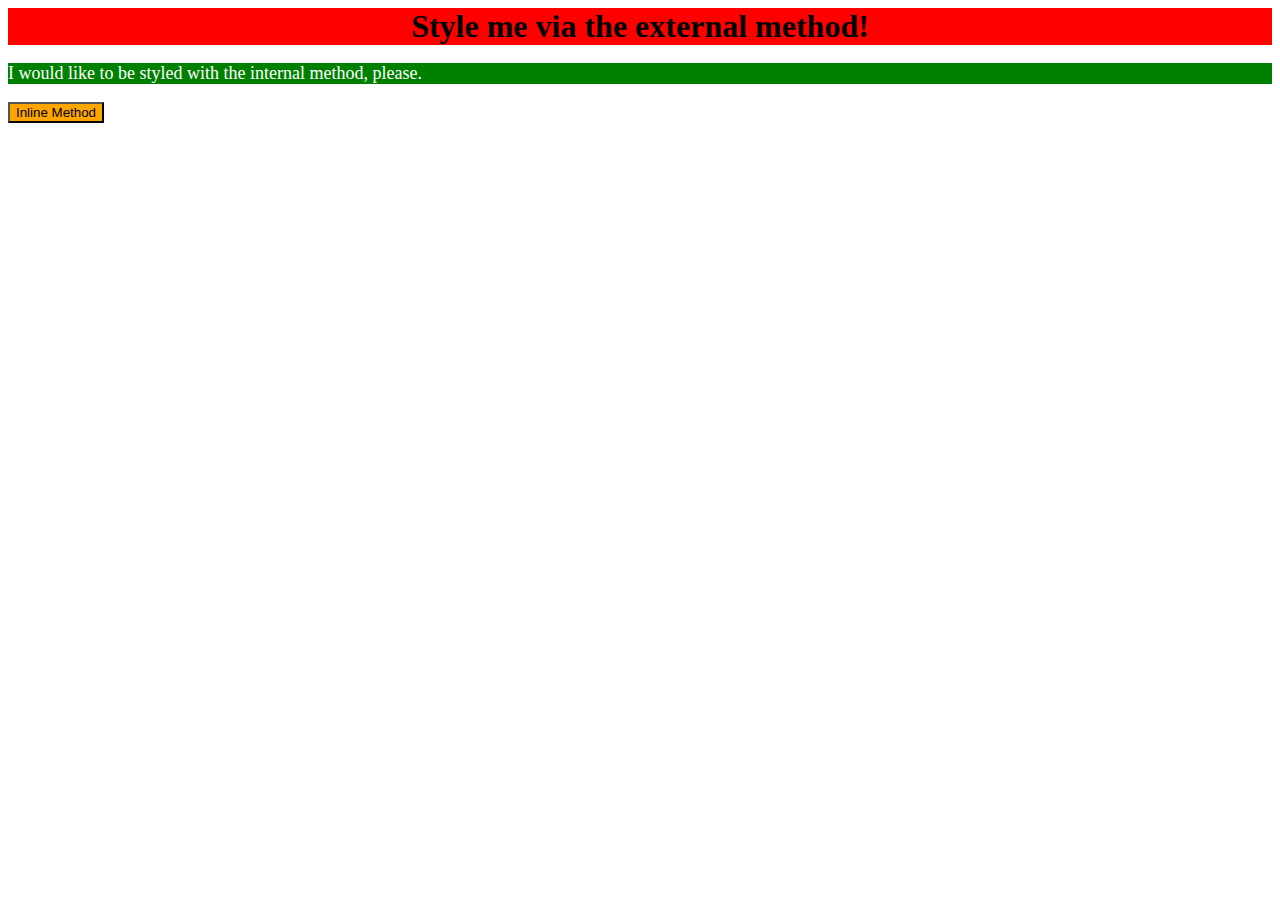
<file: foundations/01-css-methods/index.html>
<!DOCTYPE html>
<html lang="en">
  <head>
    <meta charset="UTF-8">
    <meta http-equiv="X-UA-Compatible" content="IE=edge">
    <meta name="viewport" content="width=device-width, initial-scale=1.0">
    <title>Methods for Adding CSS</title>

    <link rel="stylesheet" href="style.css">
    <style>
              p {

                background-color: green;
                color: white;
                font-size: 18px;
              }

    </style>
  </head>
  <body>
    <div>Style me via the external method!</div>
    <p>I would like to be styled with the internal method, please.</p>
    <button style="background-color: orange;" style="font-size: 18px;">Inline Method</button>
  </body>
</html>
</file>
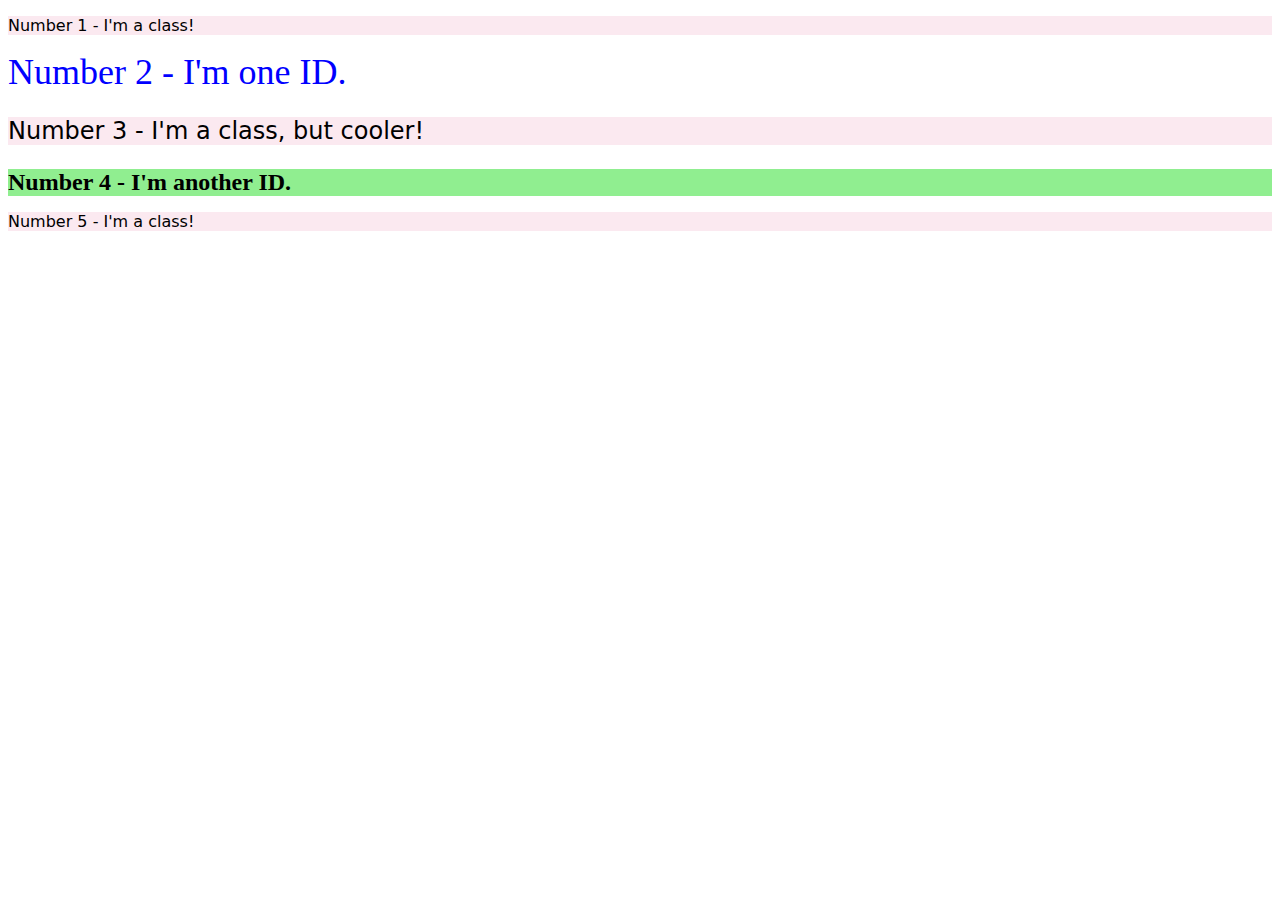
<file: foundations/02-class-id-selectors/index.html>
<!DOCTYPE html>
<html lang="en">
  <head>
    <meta charset="UTF-8">
    <meta http-equiv="X-UA-Compatible" content="IE=edge">
    <meta name="viewport" content="width=device-width, initial-scale=1.0">
    <title>Class and ID Selectors</title>
    <link rel="stylesheet" href="style.css">
  </head>
  <body>
    <p class="odd-number">Number 1 - I'm a class!</p>
    <div id="two">Number 2 - I'm one ID.</div>
    <p class="odd-number fontThree">Number 3 - I'm a class, but cooler!</p>
    <div id="four">Number 4 - I'm another ID.</div>
    <p class="odd-number">Number 5 - I'm a class!</p>
  </body>
</html>
</file>
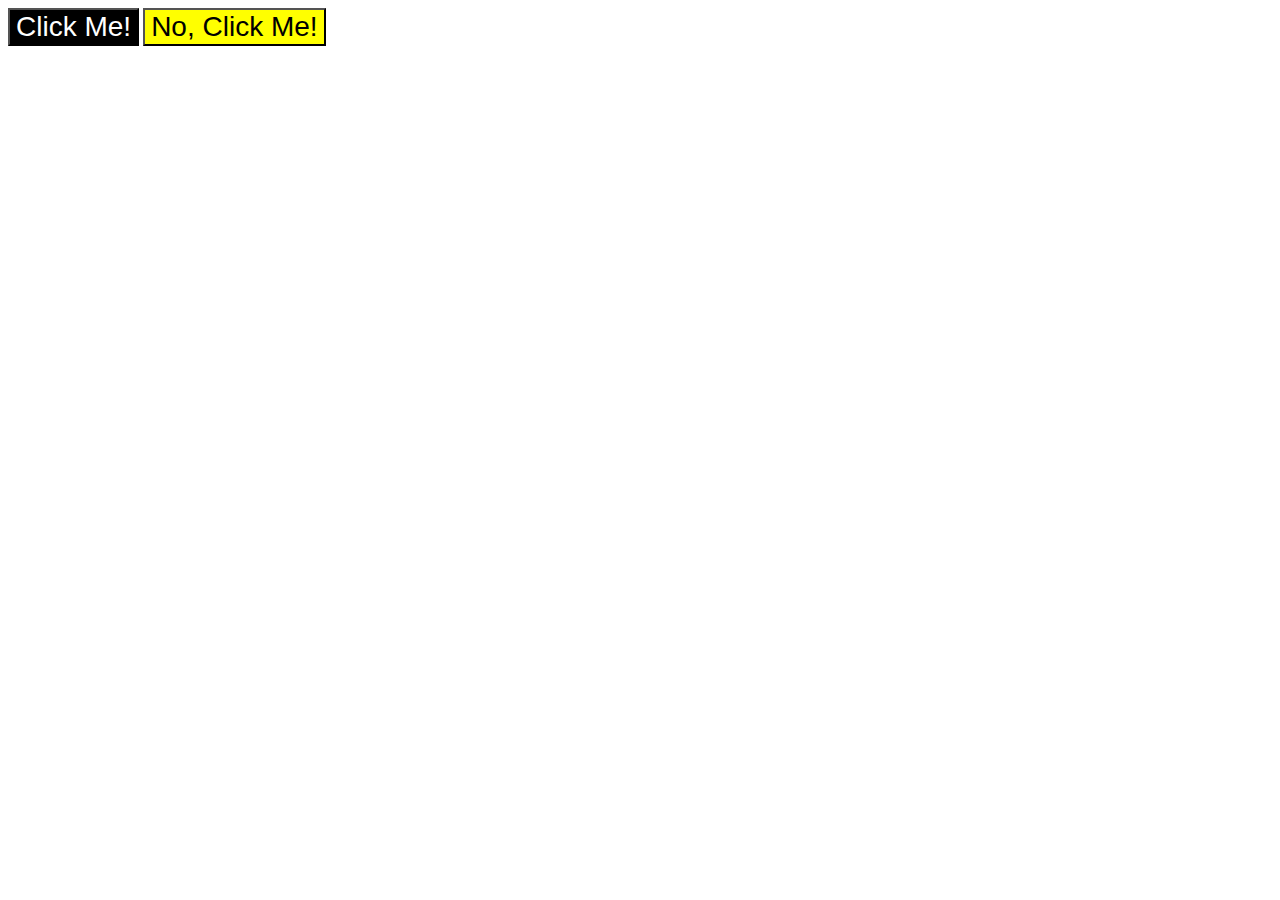
<file: foundations/03-grouping-selectors/index.html>
<!DOCTYPE html>
<html lang="en">
  <head>
    <meta charset="UTF-8">
    <meta http-equiv="X-UA-Compatible" content="IE=edge">
    <meta name="viewport" content="width=device-width, initial-scale=1.0">
    <title>Grouping Selectors</title>
    <link rel="stylesheet" href="style.css">
  </head>
  <body>
    <button class="button1">Click Me!</button>
    <button class="button2">No, Click Me!</button>
  </body>
</html>
</file>
<file: foundations/01-css-methods/style.css>
div {
         
background-color: red;
font-size: 32px;
text-align: center;
font-weight: bold;
}
</file>
<file: foundations/02-class-id-selectors/style.css>
.odd-number{
    
    background-color:hsl(336, 71%, 95%);
    font-family: Verdana, DejaVu Sans, sans-serif;

}

#two{

    font-size: 36px;
    color: blue;
}

.fontThree {

    font-size: 24px;
}

#four{

    background-color:rgb(144, 238, 144);
    font-size: 24px;
    font-weight: bold;
}
</file>
<file: foundations/03-grouping-selectors/style.css>
.button1 {

    background-color: black;
    color: white;
}

.button2 {

    background-color: yellow;
    color: black;
}
.button1, .button2 {

    font-size: 28px;
    font-family: Helvetica, 'Times New Roman', serif;
}
</file>
